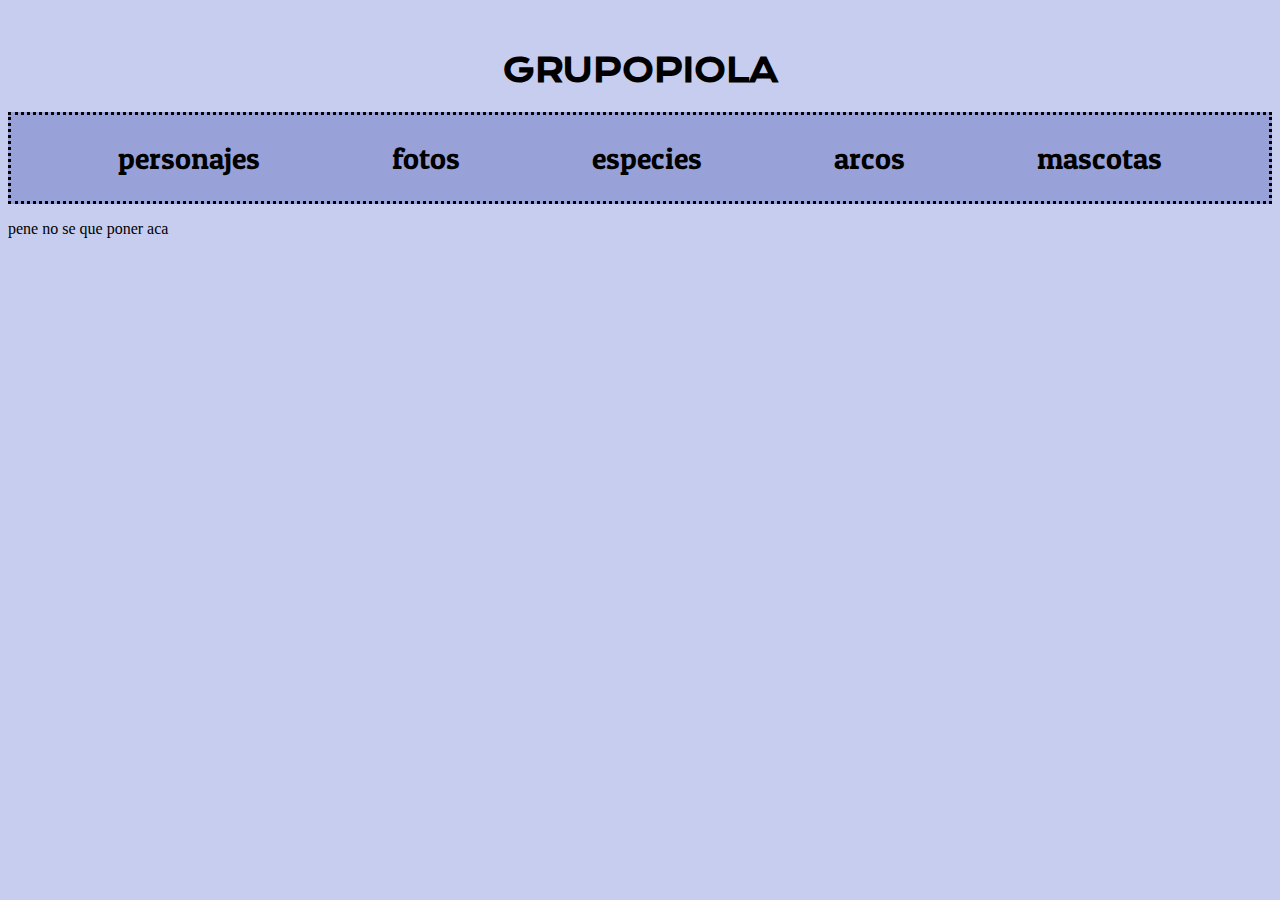
<file: index.html>
<!DOCTYPE html>
<html lang="en">
<head>
    <meta charset="UTF-8">
    <meta name="viewport" content="width=device-width, initial-scale=1.0">
    <title>Grupopiola - Inicio</title>
    <link rel="stylesheet" href="estilos.css">
</head>
<body>
    
<header>
    <h1 class="titulolol"> GRUPOPIOLA </h1>
</header>

<main>
<div class="barra">
    <div class="elementobarra"><a href="personajes.html">personajes</a></div>
    <div class="elementobarra"><a href="fotos.html">fotos</a></div>
    <div class="elementobarra"><a href="especies.html">especies</a> </div>
    <div class="elementobarra"><a href="arcos.html">arcos</a></div>
    <div class="elementobarra"><a href="mascotas.html">mascotas</a></div>
</div>
<p id="pene1">pene no se que poner aca</p>
</main>

</body>
</html>
</file>
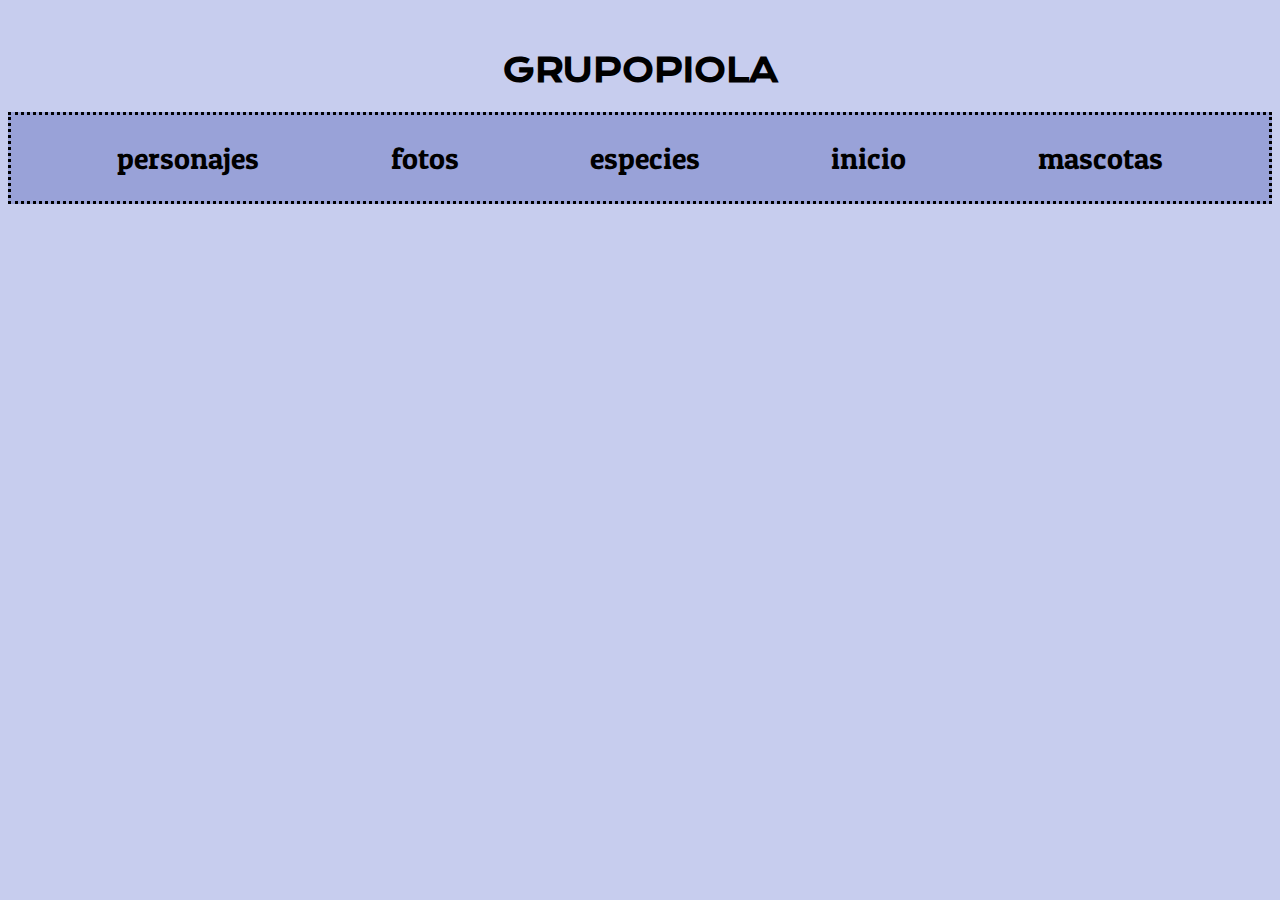
<file: arcos.html>
<!DOCTYPE html>
<html lang="en">
<head>
    <meta charset="UTF-8">
    <meta name="viewport" content="width=device-width, initial-scale=1.0">
    <title>Grupopiola - Arcos</title>
    <link rel="stylesheet" href="estilos.css">
</head>
<body>
    
<header>
    <h1 class="titulolol"> GRUPOPIOLA </h1>
</header>

<main>
<div class="barra">
    <div class="elementobarra"><a href="personajes.html">personajes</a></div>
    <div class="elementobarra"> <a href="fotos.html">fotos</a></div>
    <div class="elementobarra"> <a href="especies.html">especies</a> </div>
    <div class="elementobarra"><a href="index.html">inicio</a></div>
    <div class="elementobarra"> <a href="mascotas.html">mascotas</a></div>
</div>

</main>

</body>
</html>
</file>
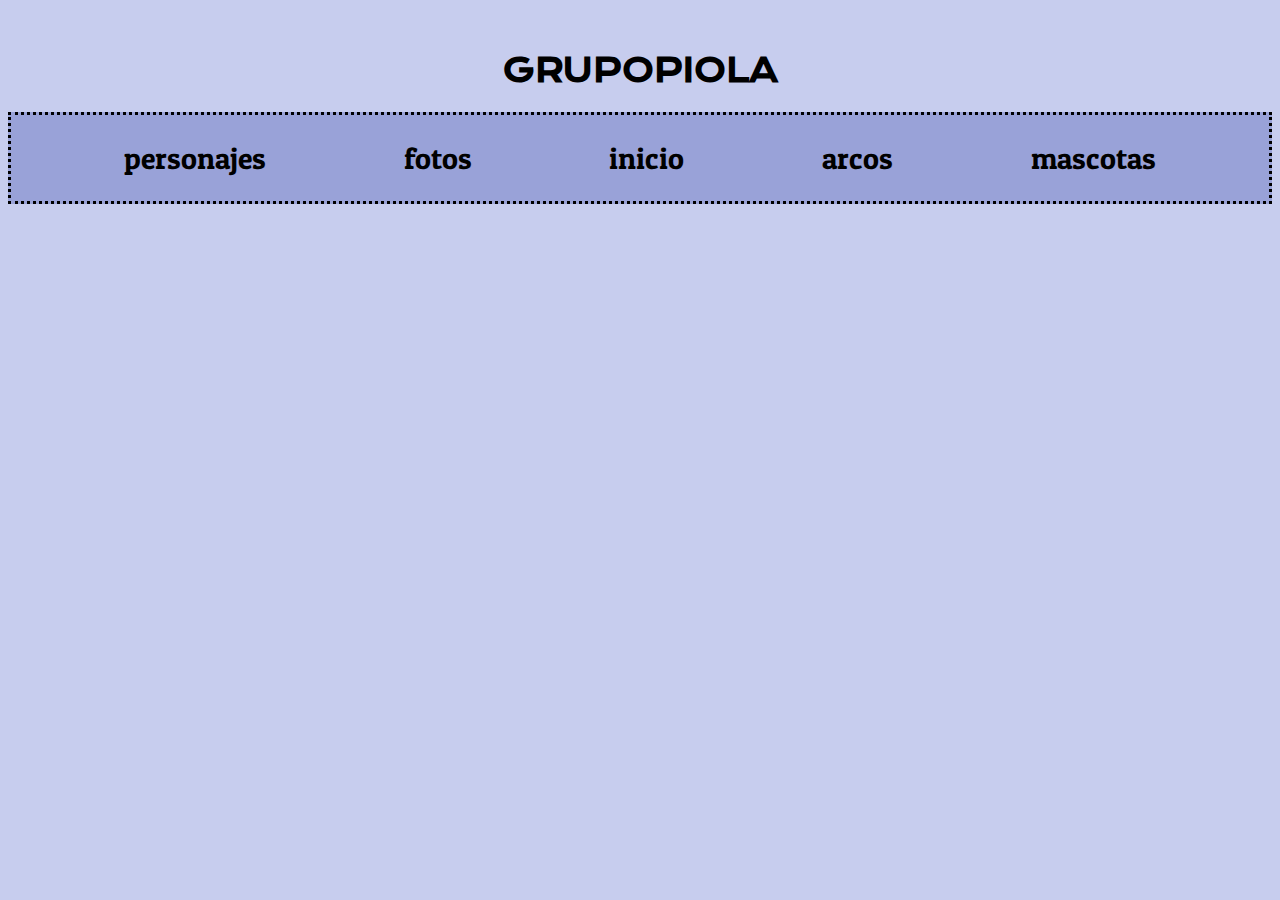
<file: especies.html>
<!DOCTYPE html>
<html lang="en">
<head>
    <meta charset="UTF-8">
    <meta name="viewport" content="width=device-width, initial-scale=1.0">
    <title>Grupopiola - Especies</title>
    <link rel="stylesheet" href="estilos.css">
</head>
<body>
    
<header>
    <h1 class="titulolol"> GRUPOPIOLA </h1>
</header>

<main>
<div class="barra">
    <div class="elementobarra"><a href="personajes.html">personajes</a></div>
    <div class="elementobarra"> <a href="fotos.html">fotos</a></div>
    <div class="elementobarra"><a href="index.html">inicio</a></div>
    <div class="elementobarra"> <a href="arcos.html">arcos</a></div>
    <div class="elementobarra"> <a href="mascotas.html">mascotas</a></div>
</div>

</main>

</body>
</html>
</file>
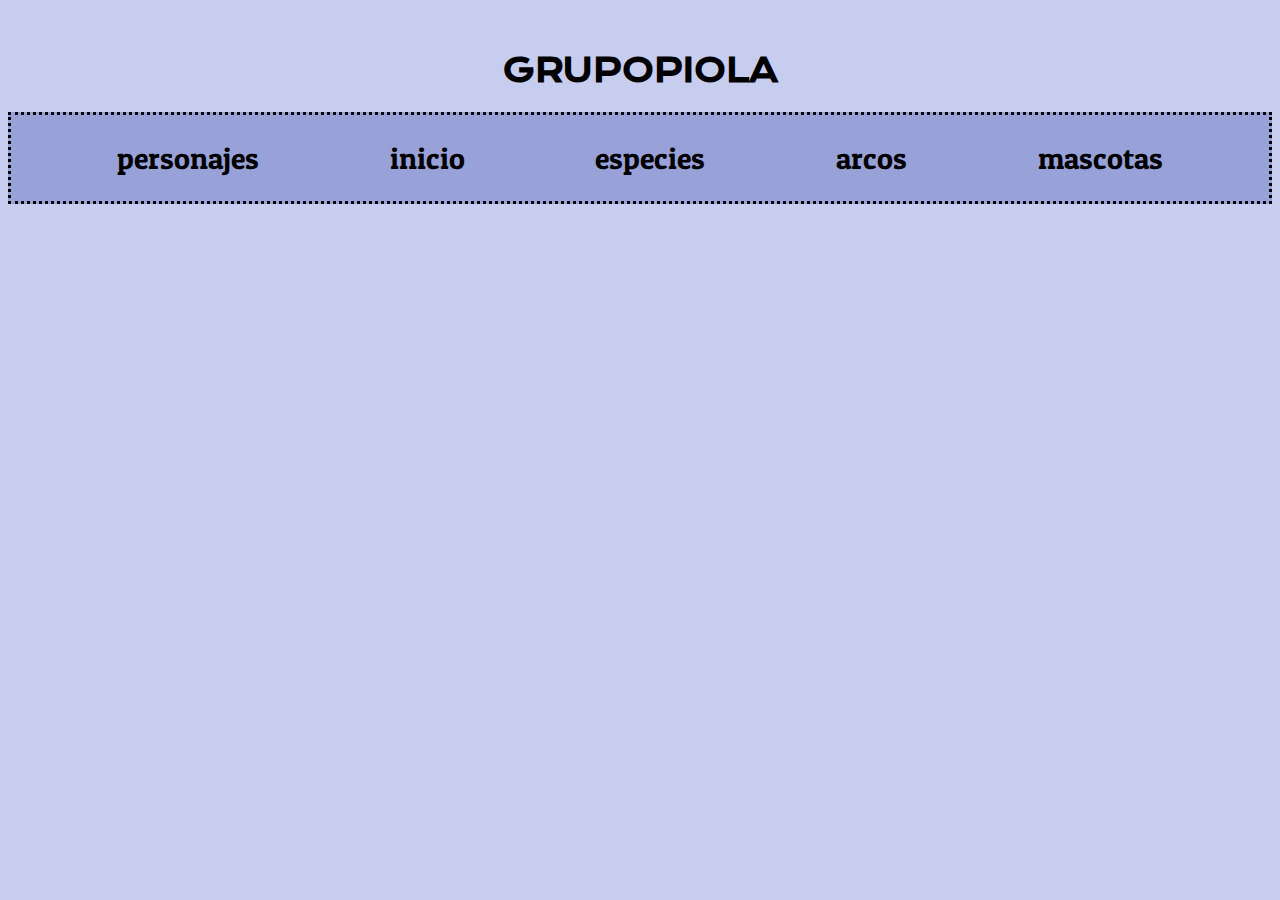
<file: fotos.html>
<!DOCTYPE html>
<html lang="en">
<head>
    <meta charset="UTF-8">
    <meta name="viewport" content="width=device-width, initial-scale=1.0">
    <title>Grupopiola - Fotos</title>
    <link rel="stylesheet" href="estilos.css">
</head>
<body>
    
<header>
    <h1 class="titulolol"> GRUPOPIOLA </h1>
</header>

<main>
<div class="barra">
    <div class="elementobarra"><a href="personajes.html">personajes</a></div>
    <div class="elementobarra"><a href="index.html">inicio</a></div>
    <div class="elementobarra"> <a href="especies.html">especies</a> </div>
    <div class="elementobarra"> <a href="arcos.html">arcos</a></div>
    <div class="elementobarra"> <a href="mascotas.html">mascotas</a></div>
</div>

</main>

</body>
</html>
</file>
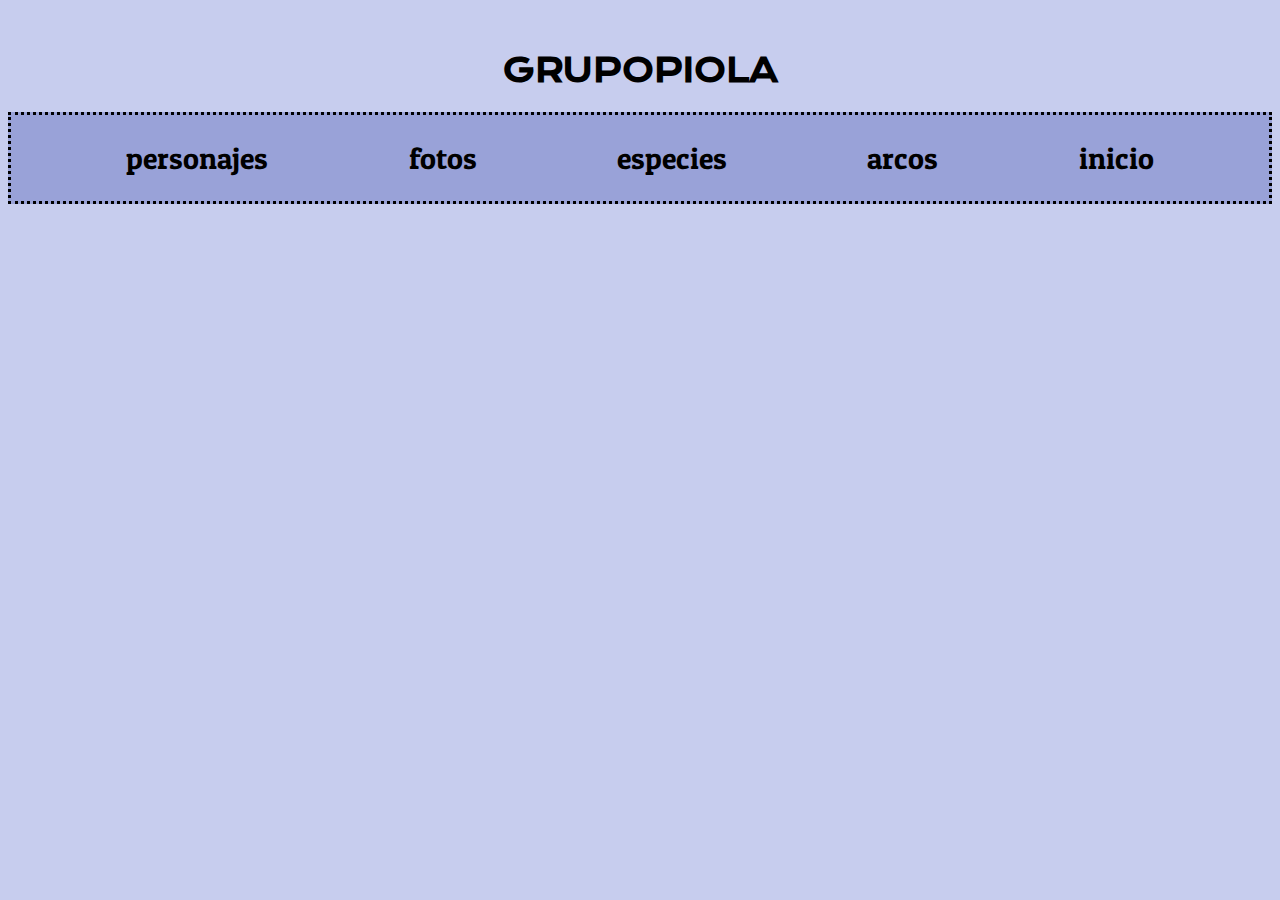
<file: mascotas.html>
<!DOCTYPE html>
<html lang="en">
<head>
    <meta charset="UTF-8">
    <meta name="viewport" content="width=device-width, initial-scale=1.0">
    <title>Grupopiola - Mascotas</title>
    <link rel="stylesheet" href="estilos.css">
</head>
<body>
    
<header>
    <h1 class="titulolol"> GRUPOPIOLA </h1>
</header>

<main>
<div class="barra">
    <div class="elementobarra"><a href="personajes.html">personajes</a></div>
    <div class="elementobarra"> <a href="fotos.html">fotos</a></div>
    <div class="elementobarra"> <a href="especies.html">especies</a> </div>
    <div class="elementobarra"> <a href="arcos.html">arcos</a></div>
    <div class="elementobarra"><a href="index.html">inicio</a></div>
</div>

</main>

</body>
</html>
</file>
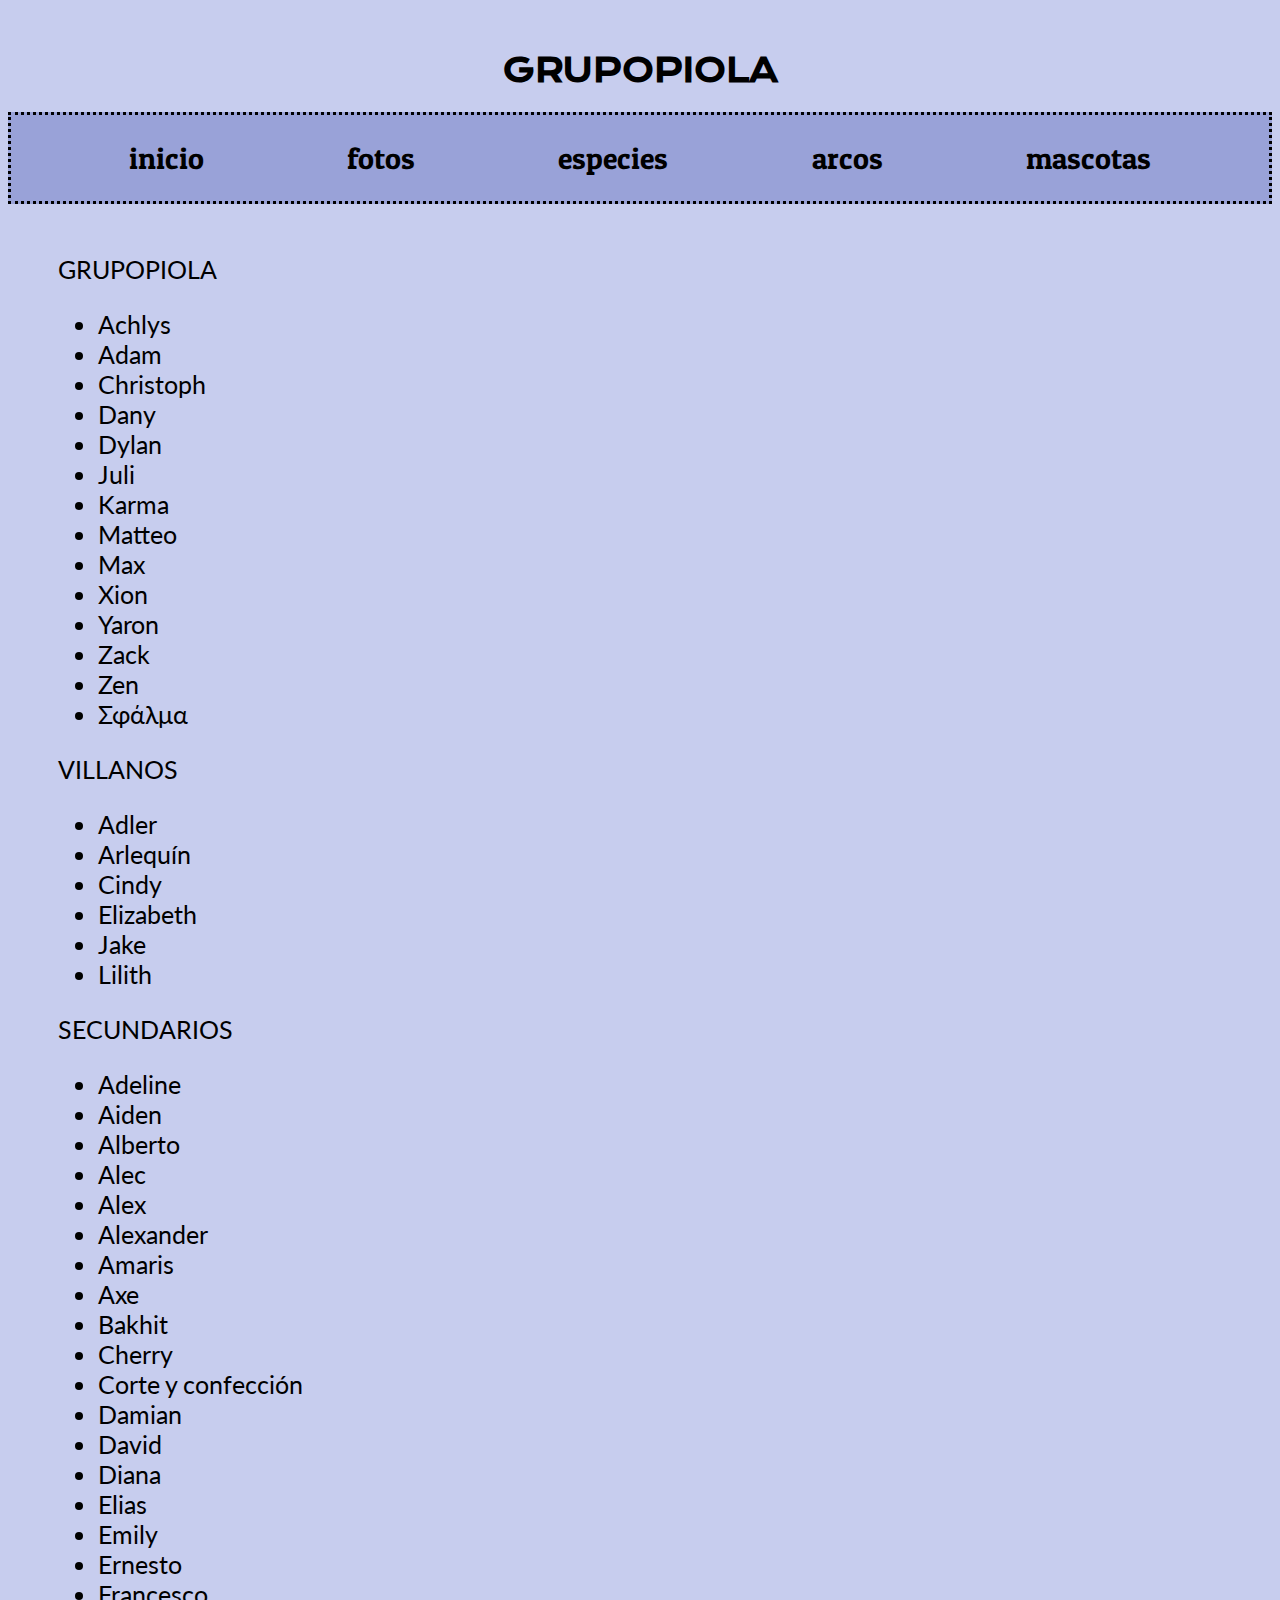
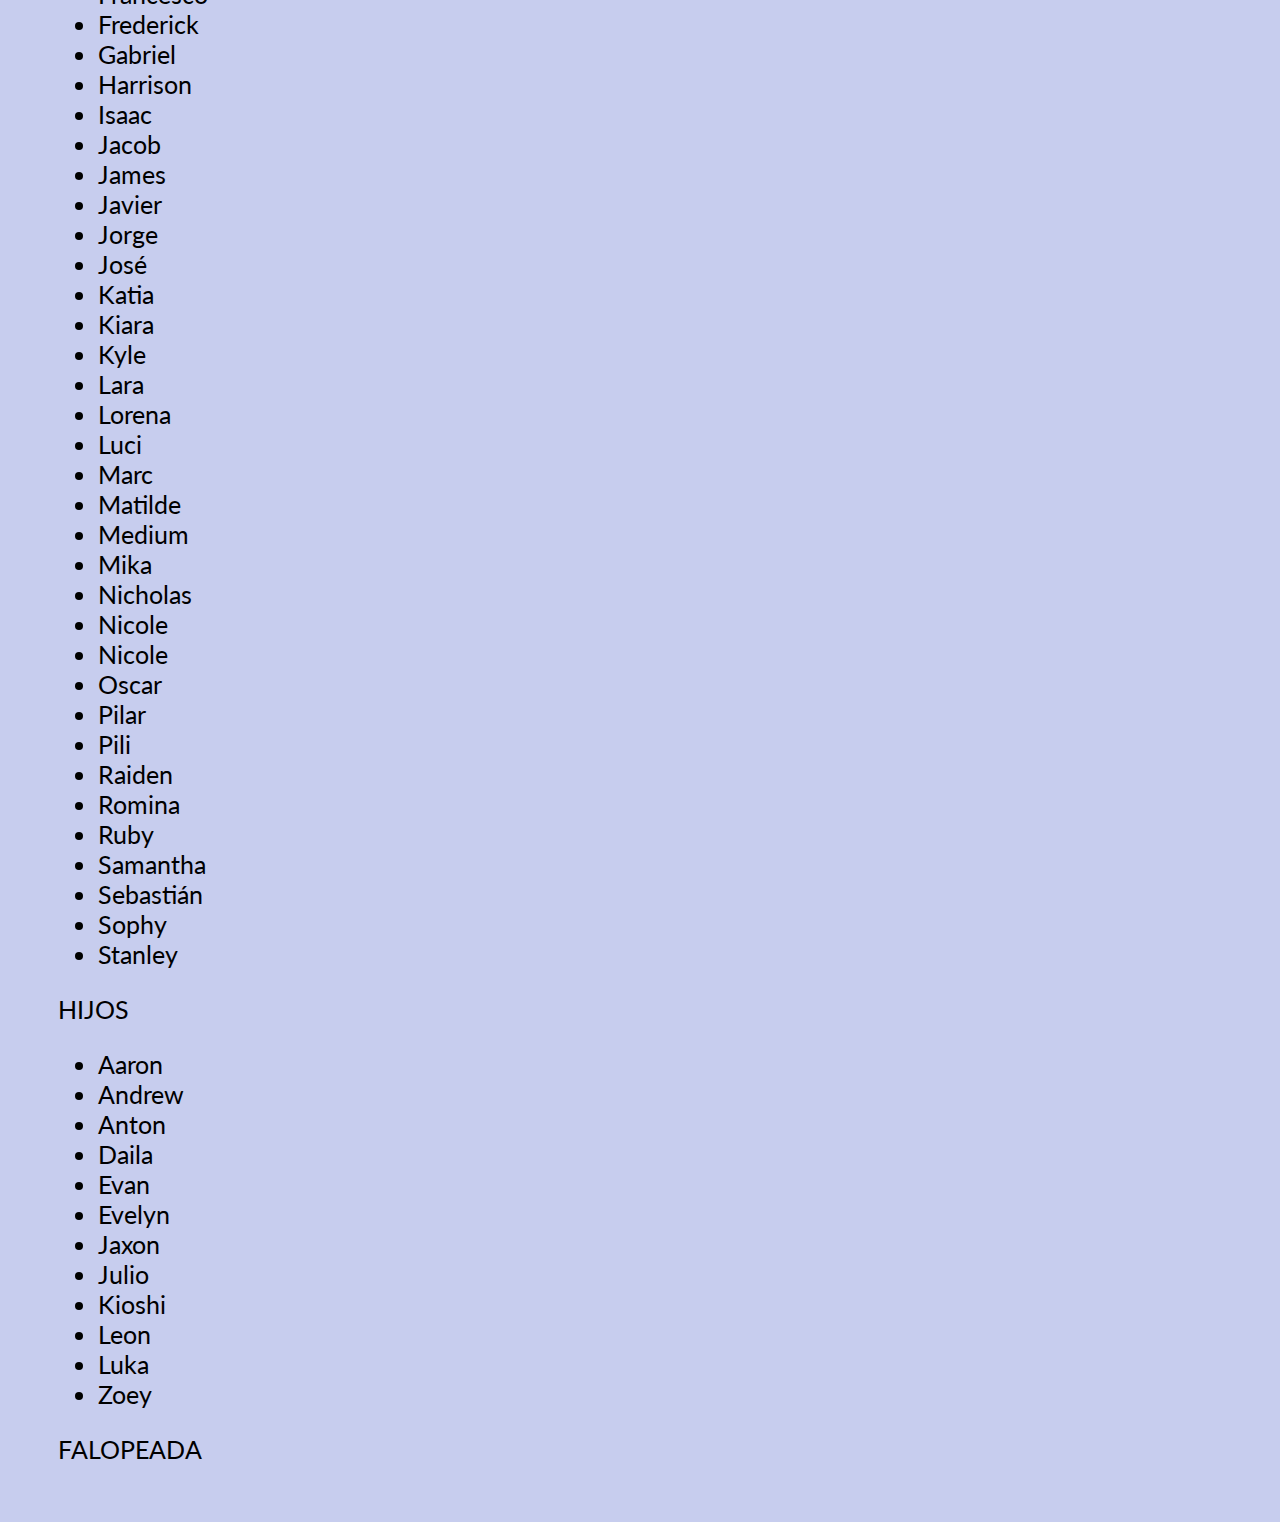
<file: personajes.html>
<!DOCTYPE html>
<html lang="en">
<head>
    <meta charset="UTF-8">
    <meta name="viewport" content="width=device-width, initial-scale=1.0">
    <title>Grupopiola - personajes</title>
    <link rel="stylesheet" href="estilos.css">
</head>
<body>
       
<header>
    <h1 class="titulolol"> GRUPOPIOLA </h1>
</header>

<main>
<div class="barra">
    <div class="elementobarra"><a href="index.html">inicio</a></div>
    <div class="elementobarra"> <a href="fotos.html">fotos</a></div>
    <div class="elementobarra"> <a href="especies.html">especies</a> </div>
    <div class="elementobarra"> <a href="arcos.html">arcos</a></div>
    <div class="elementobarra"> <a href="mascotas.html">mascotas</a></div>
</div>

<div class="todoslospersonajes">

    <div>
        GRUPOPIOLA
        <ul>
            <li>Achlys</li>
            <li>Adam</li>
            <li>Christoph</li>
            <li>Dany</li>
            <li>Dylan</li>
            <li>Juli</li>
            <li>Karma</li>
            <li>Matteo</li>
            <li>Max</li>
            <li>Xion</li>
            <li>Yaron</li>
            <li>Zack</li>
            <li>Zen</li>
            <li>Σφάλμα</li>
        </ul>

    </div>

    <div>VILLANOS

        <ul>
            <li>Adler</li>
            <li>Arlequín</li>
            <li>Cindy</li>
            <li>Elizabeth</li>
            <li>Jake</li>
            <li>Lilith</li>
        </ul>
    </div>



    <div>SECUNDARIOS

        <ul>
            <li>Adeline</li>
            <li>Aiden</li>
            <li>Alberto</li>
            <li>Alec</li>
            <li>Alex</li>
            <li>Alexander</li>
            <li>Amaris</li>
            <li>Axe</li>
            <li>Bakhit</li>
            <li>Cherry</li>
            <li>Corte y confección</li>
            <li>Damian</li>
            <li>David</li>
            <li>Diana</li>
            <li>Elias</li>
            <li>Emily</li>
            <li>Ernesto</li>
            <li>Francesco</li>
            <li>Frederick</li>
            <li>Gabriel</li>
            <li>Harrison</li>
            <li>Isaac</li>
            <li>Jacob</li>
            <li>James</li>
            <li>Javier</li>
            <li>Jorge</li>
            <li>José</li>
            <li>Katia</li>
            <li>Kiara</li>
            <li>Kyle</li>
            <li>Lara</li>
            <li>Lorena</li>
            <li>Luci</li>
            <li>Marc</li>
            <li>Matilde</li>
            <li>Medium</li>
            <li>Mika</li>
            <li>Nicholas</li>
            <li>Nicole</li>
            <li>Nicole</li>
            <li>Oscar</li>
            <li>Pilar</li>
            <li>Pili</li>
            <li>Raiden</li>
            <li>Romina</li>
            <li>Ruby</li>
            <li>Samantha</li>
            <li>Sebastián</li>
            <li>Sophy</li>
            <li>Stanley</li>
            
        </ul>

    </div>

    <div>HIJOS

        <ul>
            <li>Aaron</li>
            <li>Andrew</li>
            <li>Anton</li>
            <li>Daila</li>
            <li>Evan</li>
            <li>Evelyn</li>
            <li>Jaxon</li>
            <li>Julio</li>
            <li>Kioshi</li>
            <li>Leon</li>
            <li>Luka</li>
            <li>Zoey</li>
            
        </ul>

    </div>

    <div>FALOPEADA </div>



</div>

</main>
 
</body>
</html>
</file>
<file: estilos.css>
@import url('https://fonts.googleapis.com/css2?family=Krona+One&family=Patua+One&family=Rubik+Mono+One&display=swap');
@import url('https://fonts.googleapis.com/css2?family=Patua+One&family=Rubik+Mono+One&display=swap');
@import url('https://fonts.googleapis.com/css2?family=Lato:ital,wght@0,100;0,300;0,400;0,700;0,900;1,100;1,300;1,400;1,700;1,900&display=swap');

body {
    background-color: rgb(199, 205, 238);
}

.titulolol {
    
    font-size: 1000 px;
    display: flex;
    justify-content: center;
    margin-top: 50px;
    font-family: "Krona One", sans-serif;
  
}

.barra {
    display: flex;
    justify-content: space-evenly;
    border-style: dotted;
    background-color:rgb(153, 162, 216);

}

.elementobarra {
    display:flex;
    padding: 25px;
    font-size: 30px;
    font-family: "Patua One", serif;
    font-weight: 400;
    font-style: normal;

}

.elementobarra :hover {color:rgb(63, 75, 134)}

a {
    color:black;
    text-decoration: none;
}

#pene1 {
    justify-content: center;
    align-items: center;
}   

.todoslospersonajes{
    font-family: "Lato", sans-serif;
    font-size: 25px;
    padding: 50px;
    
}
</file>
